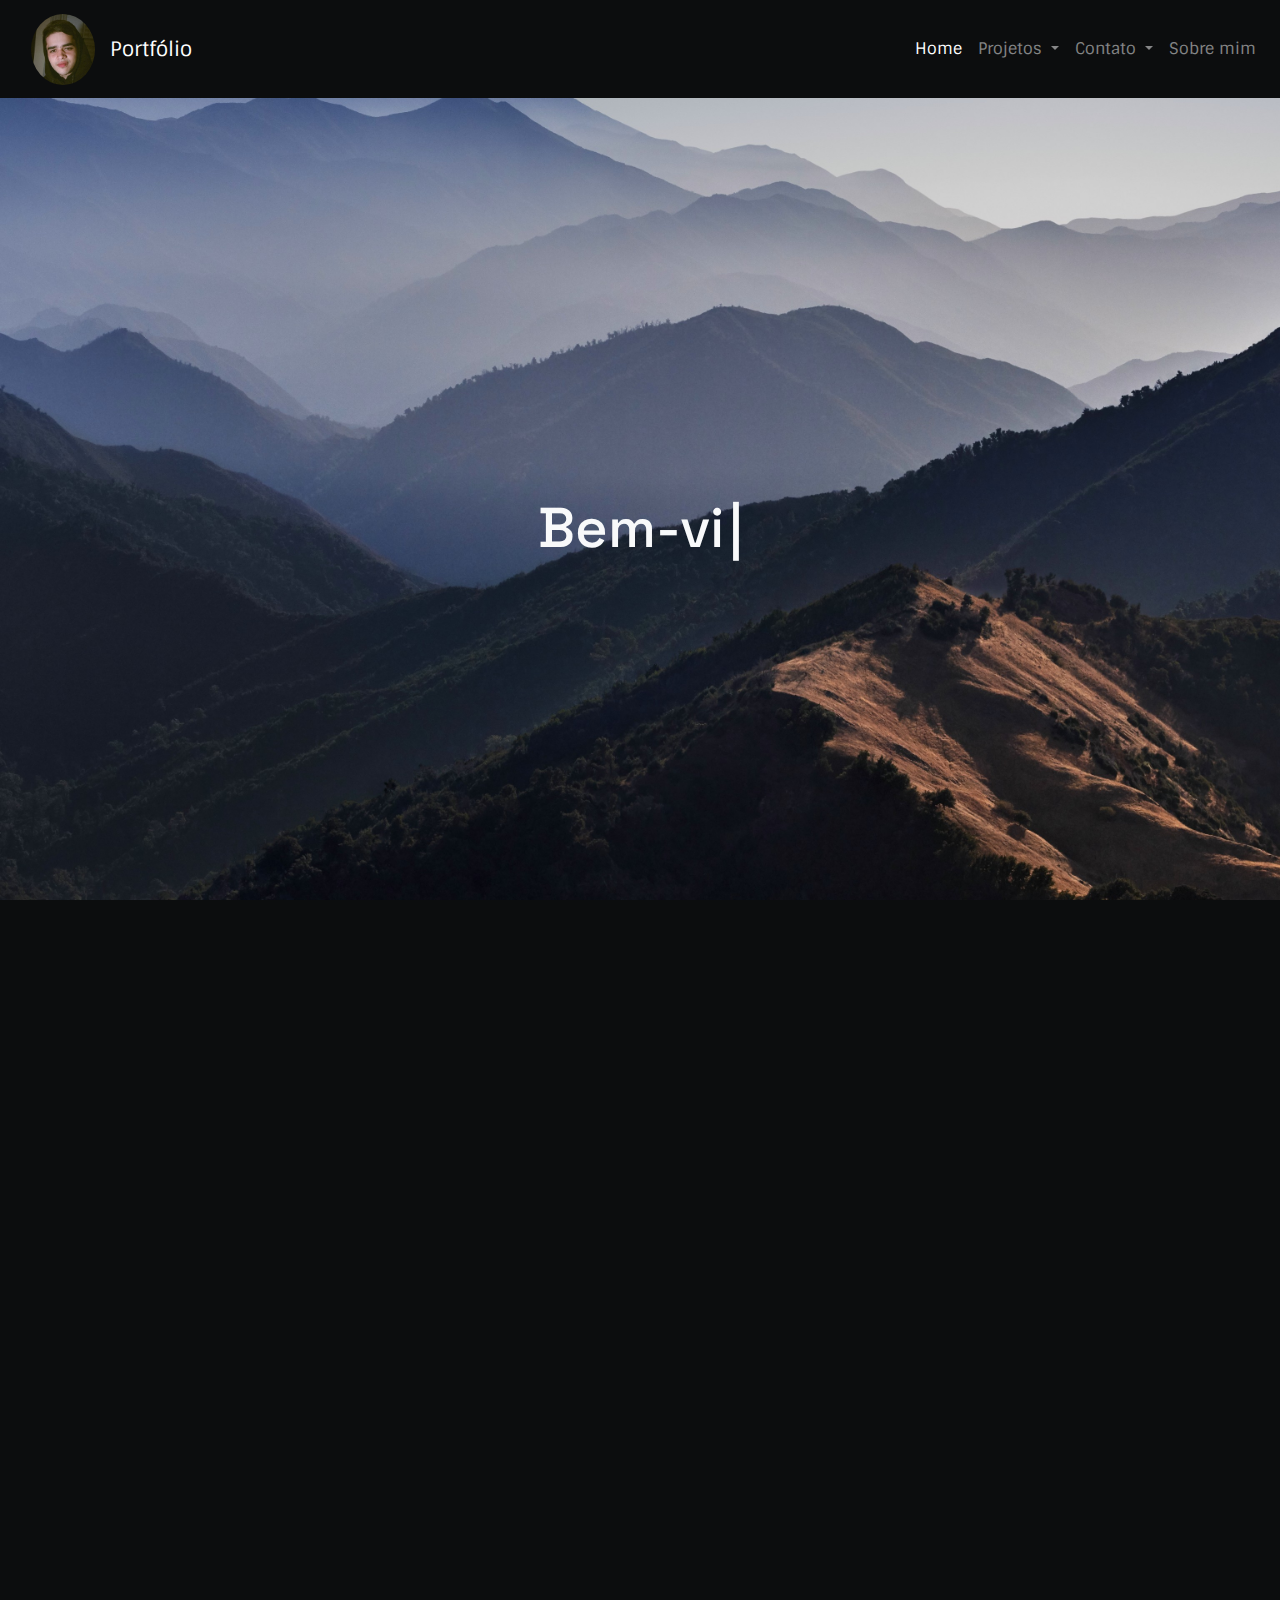
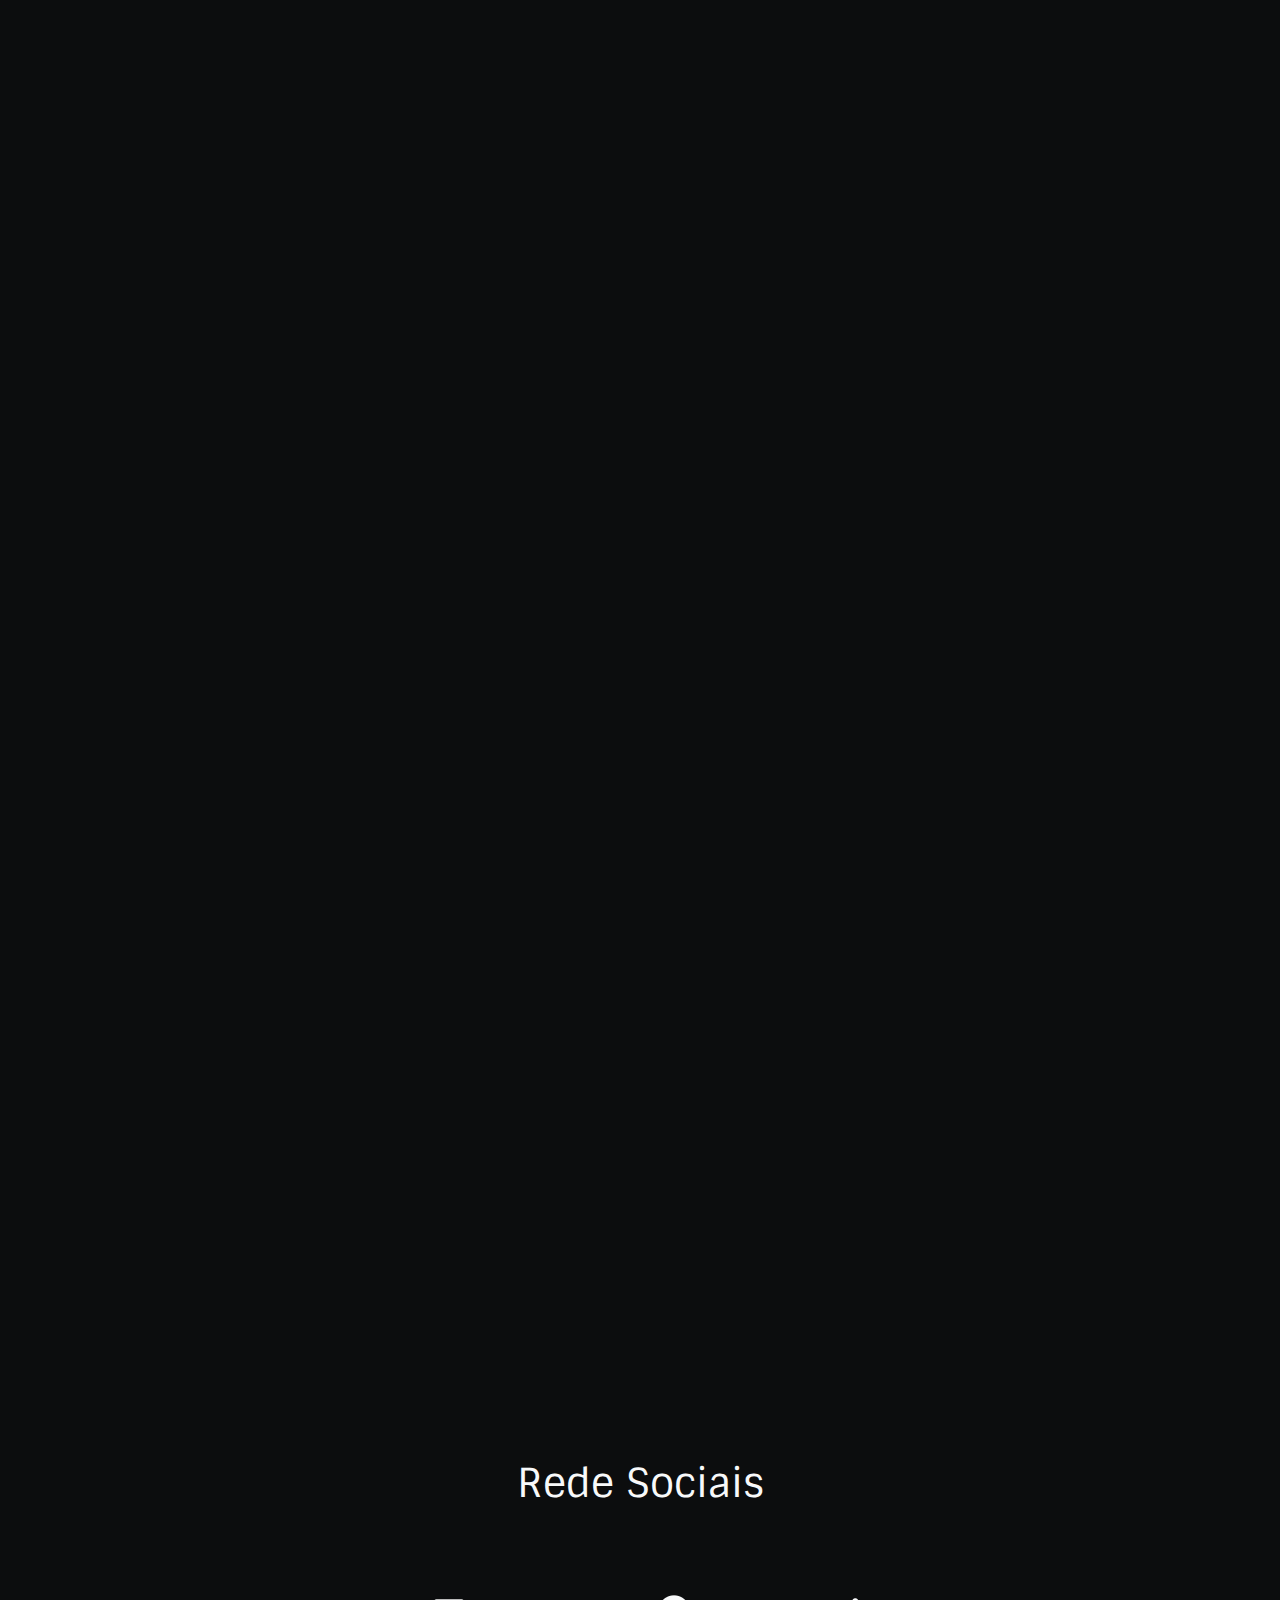
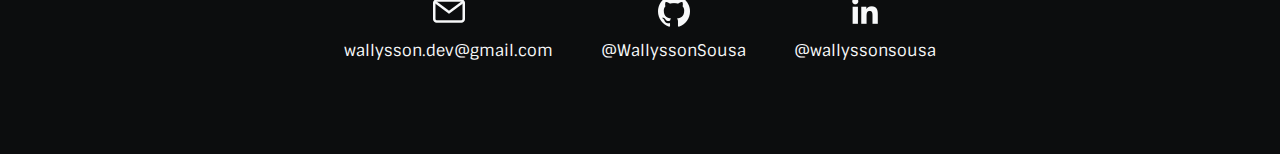
<file: index.html>
<!DOCTYPE html>
<html lang="pt-BR">

<head>
    <meta charset="UTF-8">
    <meta http-equiv="X-UA-Compatible" content="IE=edge">
    <meta name="viewport" content="width=device-width, initial-scale=1.0">
    <link rel="stylesheet" href="https://cdn.jsdelivr.net/npm/bootstrap@4.0.0/dist/css/bootstrap.min.css"
        integrity="sha384-Gn5384xqQ1aoWXA+058RXPxPg6fy4IWvTNh0E263XmFcJlSAwiGgFAW/dAiS6JXm" crossorigin="anonymous">
    <link href="https://fonts.googleapis.com/css2?family=Space+Grotesk:wght@300;400;500;600&display=swap"
        rel="stylesheet">
        <link rel="shortcut icon" href="img/letra-w.png" type="image/x-icon">
    <link href="https://fonts.googleapis.com/css2?family=Sintony:wght@400;700&display=swap" rel="stylesheet">
    <link rel="stylesheet" href="https://unpkg.com/aos@next/dist/aos.css" />
    <link rel="stylesheet" href="style.css">
    <title>Portfólio Wallysson</title>
</head>

<body>

    <header>
        <nav class="navbar navbar-expand-lg navbar-dark navbar-color">
            <a href="#">
                <img src="img/foto-logo.jpg" width="64" height="auto" class="d-inline-block align-text-top logo">
            </a>
            <a class="navbar-brand" href="#">Portfólio</a>
            <button class="navbar-toggler" type="button" data-toggle="collapse" data-target="#navbarNav"
                aria-controls="navbarNav" aria-expanded="false" aria-label="Toggle navigation">
                <span class="navbar-toggler-icon"></span>
            </button>
            <div class="collapse navbar-collapse justify-content-end" id="navbarNav">
                <ul class="navbar-nav">
                    <li class="nav-item active">
                        <a class="nav-link" href="#">Home <span class="sr-only">(current)</span></a>
                    </li>
                    <li class="nav-item dropdown">
                        <a class="nav-link dropdown-toggle" href="#" id="navbarDropdownMenuLink" data-toggle="dropdown"
                            aria-haspopup="true" aria-expanded="false">
                            Projetos
                        </a>
                        <div class="dropdown-menu navbar-dark bg-white" aria-labelledby="navbarDropdownMenuLink">
                            <a class="dropdown-item " href="paginas/projetos-html.html">HTML e CSS</a>
                            <a class="dropdown-item" href="paginas/projetos-react.html">React JS</a>
                            <a class="dropdown-item" href="#">...</a>
                        </div>
                    </li>
                    <li class="nav-item dropdown">
                        <a class="nav-link dropdown-toggle" href="#" id="navbarDropdownMenuLink" data-toggle="dropdown"
                            aria-haspopup="true" aria-expanded="false">
                            Contato
                        </a>
                        <div class="dropdown-menu navbar-dark bg-white" aria-labelledby="navbarDropdownMenuLink">
                            <a class="dropdown-item " href="paginas/contanto.html">Contato</a>
                            <a class="dropdown-item" href="https://github.com/WallyssonSousa">Git Hub</a>
                            <a class="dropdown-item" href="https://www.linkedin.com/in/wallyssonsousa/">Linkedin</a>
                        </div>
                    </li>
                    <li class="nav-item">
                        <a class="nav-link" href="paginas/sobre-mim.html">Sobre mim</a>
                    </li>
                </ul>
            </div>
        </nav>
    </header>

    <section class="container-fluid container-banner img-fluid">
        <h1 id="efeito-maquina" class="text-light">Bem-vindo ao meu portfólio</h1>
    </section>


    <section class="container-fluid container--resumo text-light" data-aos="fade-right">
        <h1>Um breve resumo</h1>
        <div class="row container--resumo-texto">
            <p>
                Olá, me chamo Wallysson, tenho 17 anos, moro em São Paulo. Atuo como desenvolver
                web e, também, desenvolvo aplicativos mobile, além de mexer com bancos de dados... atualmente, faço
                curso técnico em desenvolvimento de sistemas na ETEC Paulistano
            </p>
            <a href="paginas/sobre-mim.html" class="btn btn-outline-light">Saiba mais</a>

        </div>
    </section>

    <section class="container-fluid container--habilidades text-light" data-aos="fade-right">
        <h1>Habilidades</h1>
        <div class="row container--habilidades-cards" id="card">
            <div class="card-element">
                <figure>
                    <img src="../img/icons-linguagens/html-5.png" class="rounded card-element-image">
                </figure>
                <p class="fs-4">
                    HTML
                </p>
            </div>
            <div class="card-element">
                <figure>
                    <img src="../img/icons-linguagens/css-3.png" class="rounded card-element-image">
                </figure>
                <p class="fs-4">
                    CSS
                </p>
            </div>
            <div class="card-element">
                <figure>
                    <img src="../img/icons-linguagens/js.png" class="rounded card-element-image">
                </figure>
                <p class="fs-4">
                    Java Script
                </p>
            </div>
            <div class="card-element">
                <figure>
                    <img src="../img/icons-linguagens/bootstrap.png" class="rounded card-element-image">
                </figure>
                <p class="fs-4">
                    Bootstrap
                </p>
            </div>
            <div class="card-element">
                <figure>
                    <img src="../img/icons-linguagens/React-js.png" class="rounded card-element-image">
                </figure>
                <p class="fs-4">
                    React JS
                </p>
            </div>
            <div class="card-element">
                <figure>
                    <img src="../img/icons-linguagens/react-native.png" class="rounded card-element-image">
                </figure>
                <p class="fs-4">
                    React Native
                </p>
            </div>
            <div class="card-element">
                <figure>
                    <img src="../img/icons-linguagens/typescript.png" class="rounded card-element-image">
                </figure>
                <p class="fs-4">
                    Type Script
                </p>
            </div>
            <div class="card-element">
                <figure>
                    <img src="../img/icons-linguagens/node-js.png" class="rounded card-element-image">
                </figure>
                <p class="fs-4">
                    Node js
                </p>
            </div>
            <div class="card-element">
                <figure>
                    <img src="../img/icons-linguagens/java.png" class="rounded card-element-image">
                </figure>
                <p class="fs-4">
                    Java
                </p>
            </div>
            <div class="card-element">
                <figure>
                    <img src="../img/icons-linguagens/python.png" class="rounded card-element-image">
                </figure>
                <p class="fs-4">
                    Python
                </p>
            </div>
            <div class="card-element">
                <figure>
                    <img src="../img/icons-linguagens/php.png" class="rounded card-element-image">
                </figure>
                <p class="fs-4">
                    PHP
                </p>
            </div>
            <div class="card-element">
                <figure>
                    <img src="../img/icons-linguagens/mysql.png" class="rounded card-element-image">
                </figure>
                <p class="fs-4">
                    MySql
                </p>
            </div>
        </div>
    </section>

    <section class="container-fluid container--projetos text-light" data-aos="fade-right">
        <h1>Projetos</h1>
        <div class="container-card">
            <div class="card">
                <img src="img/capas-projetos/blog-vingadores.png">
                <div class="card-info">
                    <h3>Blog dos Vingadores</h3>
                    <p>Feito com React Js e Styled-Components</p>
                </div>
            </div>
            <div class="card">
                <img src="img/capas-projetos/analise-bitcoin.png">
                <div class="card-info">
                    <h3>Analise Bitcoin</h3>
                    <p>Feito com React Js, consumindo API de criptomoedas</p>
                </div>
            </div>
            <div class="card">
                <img src="img/capas-projetos/clone-sportify.png">
                <div class="card-info">
                    <h3>Clone-Sportify</h3>
                    <p>Feito com React Js</p>
                </div>
            </div>
            <div class="card">
                <img src="img/capas-projetos/organo.png">
                <div class="card-info">
                    <h3>Organo</h3>
                    <p>Feito com React Js para o curso na Alura</p>
                </div>
            </div>
            <div class="card">
                <img src="img/capas-projetos/guia-de-livros.png">
                <div class="card-info">
                    <h3>Guia de Livros</h3>
                    <p>Feito com HTML e CSS</p>
                </div>
            </div>
            <div class="card">
                <img src="img/capas-projetos/servidor-de-senhas.png">
                <div class="card-info">
                    <h3>Servidor de Senhas</h3>
                    <p>Feito com HTML e CSS</p>
                </div>
            </div>
            <div class="card">
                <img src="img/capas-projetos/osmor.png">
                <div class="card-info">
                    <h3>Osmor</h3>
                    <p>Feito com HTML, CSS e Bootstrap</p>
                </div>
            </div>
            <div class="card">
                <img src="img/capas-projetos/guia-de-museus.png">
                <div class="card-info">
                    <h3>Guia Museus</h3>
                    <p>Feito com React e ReactBoostrap</p>
                </div>
            </div>
        </div>
    </section>

    <section class="container-fluid container--redes-sociais text-light">
        <h1>Rede Sociais</h1>
        <div class="cards--redes-sociais">
            <div class="card--social">
                <img src="img/icons-rede-sociais/o-email.png">
                <p>wallysson.dev@gmail.com</p>
            </div>
            <div class="card--social">
                <img src="img/icons-rede-sociais/github.png">
                <p>@WallyssonSousa</p>
            </div>
            <div class="card--social">
                <img src="img/icons-rede-sociais/linkedin.png">
                <p>@wallyssonsousa</p>
            </div>
        </div>
    </section>



    <script src="https://code.jquery.com/jquery-3.2.1.slim.min.js"
        integrity="sha384-KJ3o2DKtIkvYIK3UENzmM7KCkRr/rE9/Qpg6aAZGJwFDMVNA/GpGFF93hXpG5KkN"
        crossorigin="anonymous"></script>
    <script src="https://cdn.jsdelivr.net/npm/popper.js@1.12.9/dist/umd/popper.min.js"
        integrity="sha384-ApNbgh9B+Y1QKtv3Rn7W3mgPxhU9K/ScQsAP7hUibX39j7fakFPskvXusvfa0b4Q"
        crossorigin="anonymous"></script>
    <script src="https://cdn.jsdelivr.net/npm/bootstrap@4.0.0/dist/js/bootstrap.min.js"
        integrity="sha384-JZR6Spejh4U02d8jOt6vLEHfe/JQGiRRSQQxSfFWpi1MquVdAyjUar5+76PVCmYl"
        crossorigin="anonymous"></script>
    <script src="https://unpkg.com/aos@next/dist/aos.js"></script>
    <script src="Js/index.js"></script>
</body>

</html>
</file>
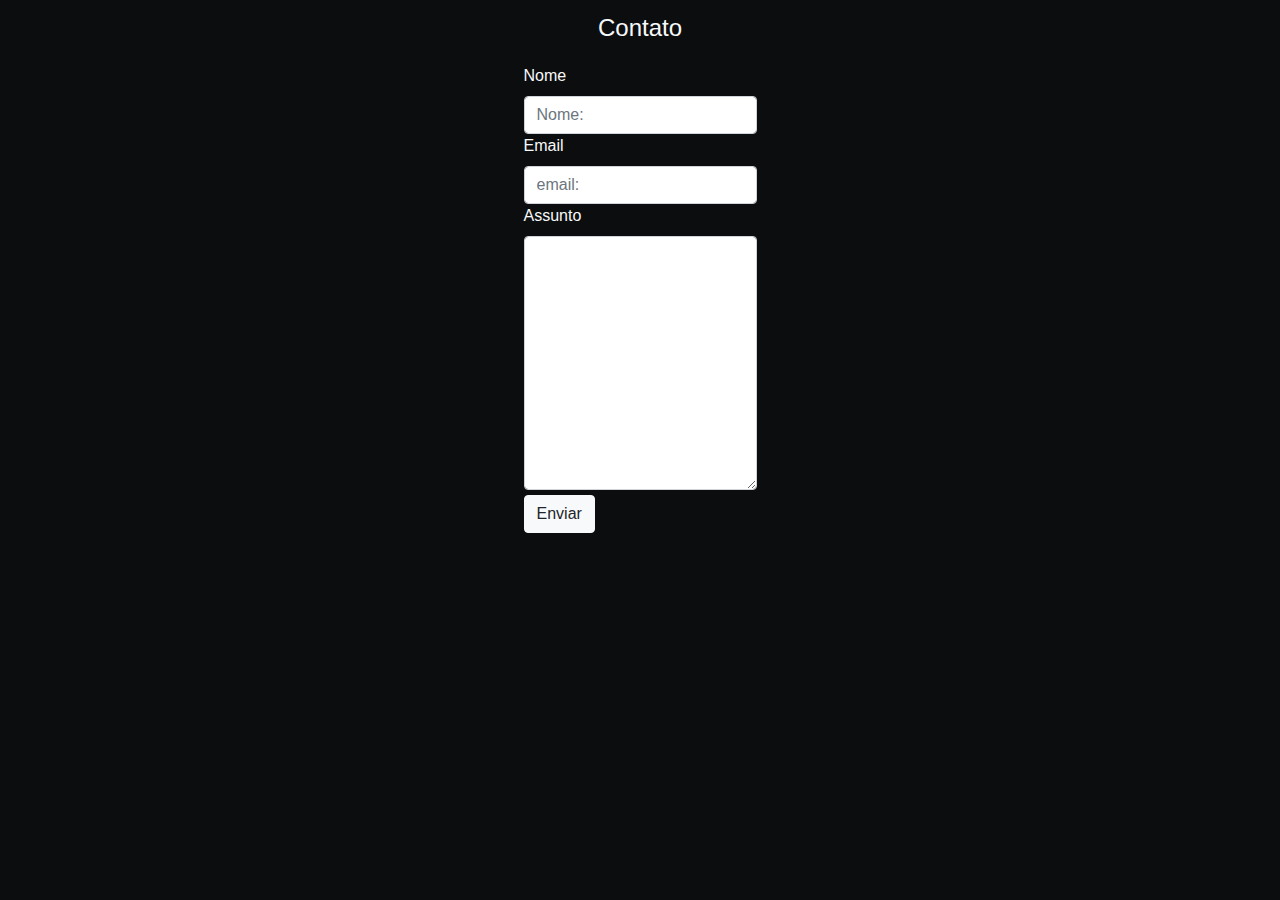
<file: paginas/contanto.html>
<html lang="pt-br">

<head>
    <meta charset="UTF-8">
    <meta http-equiv="X-UA-Compatible" content="IE=edge">
    <meta name="viewport" content="width=device-width, initial-scale=1.0">
    <title>Contato</title>
    <link rel="stylesheet" href="../style.css">
    <link rel="shortcut icon" href="../img/letra-w.png" type="image/x-icon">
    <link rel="stylesheet" href="https://cdn.jsdelivr.net/npm/bootstrap@4.0.0/dist/css/bootstrap.min.css"
        integrity="sha384-Gn5384xqQ1aoWXA+058RXPxPg6fy4IWvTNh0E263XmFcJlSAwiGgFAW/dAiS6JXm" crossorigin="anonymous">
    <link href="https://fonts.googleapis.com/css2?family=Space+Grotesk:wght@300;400;500;600&display=swap"
        rel="stylesheet">
</head>

<body style="background-color: #0c0d0e;">

    <div class="container-md text-light">
        <form onsubmit="abrirWhatsapp()">
            <fieldset>
                
                <legend>Contato</legend>

                <div class="container-form">

                    <label for="nome" class="form-label label-tamanho fw-bolder">Nome</label>
                    <input type="text" name="nome" id="nome" class="form-control" placeholder="Nome:" required>

                    <label for="email" class="form-label label-tamanho fw-bolder">Email</label>
                    <input type="email" name="email" id="email" class="form-control" placeholder="email:" required>

                    <label for="assunto">Assunto</label>
                    <textarea class="form-control" id="assunto" rows="10"></textarea>

                    <button type="submit" class="btn btn-light btn-enviar">Enviar</button>

                </div>

            </fieldset>

        </form>
    </div>


    <script src="../Js/contato.js"></script>

</body>

</html>
</file>
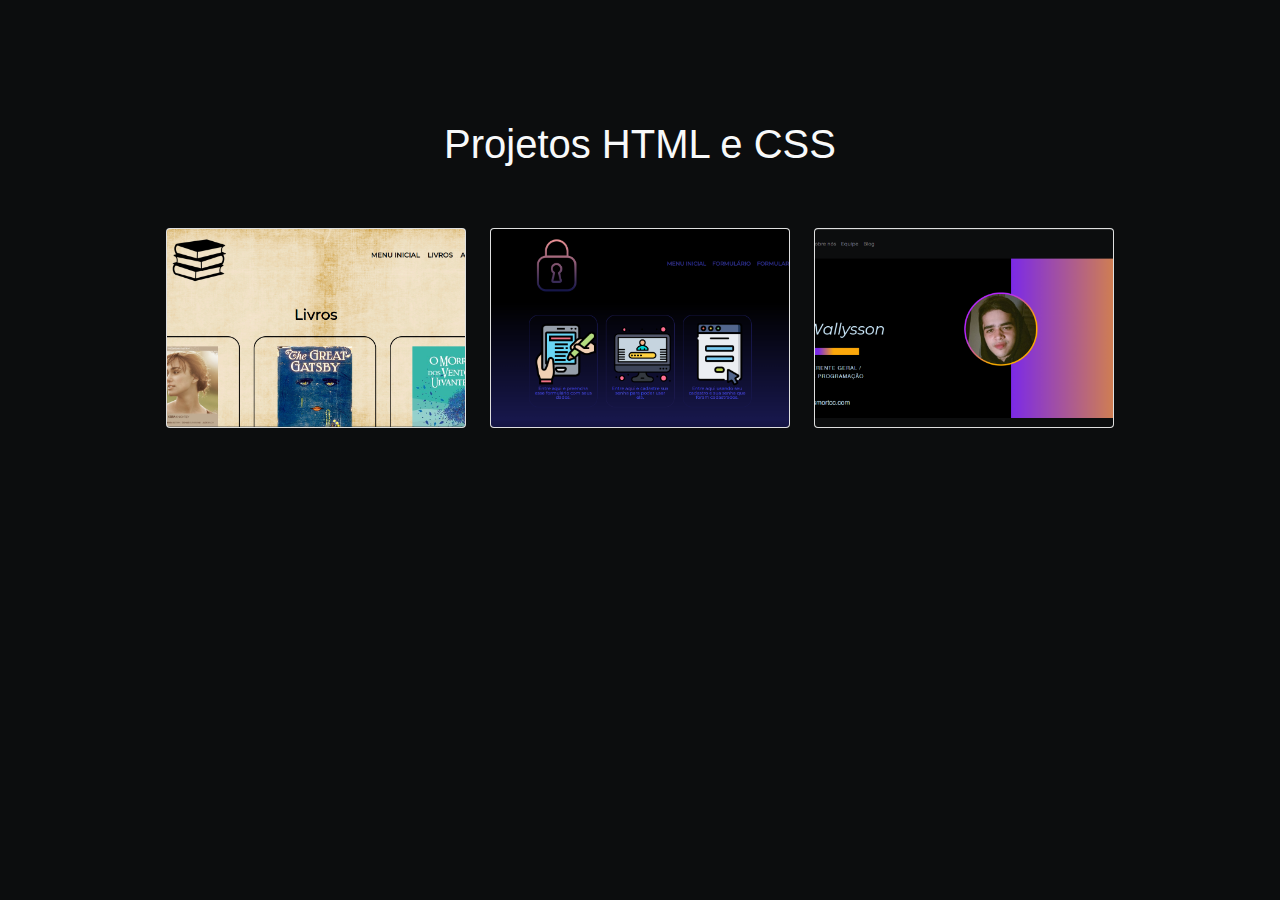
<file: paginas/projetos-html.html>
<!DOCTYPE html>
<html lang="en">

<head>
    <meta charset="UTF-8">
    <meta http-equiv="X-UA-Compatible" content="IE=edge">
    <meta name="viewport" content="width=device-width, initial-scale=1.0">
    <title>Projetos HTML e CSS</title>
    <link rel="shortcut icon" href="../img/letra-w.png" type="image/x-icon">
    <link rel="stylesheet" href="https://cdn.jsdelivr.net/npm/bootstrap@4.0.0/dist/css/bootstrap.min.css"
        integrity="sha384-Gn5384xqQ1aoWXA+058RXPxPg6fy4IWvTNh0E263XmFcJlSAwiGgFAW/dAiS6JXm" crossorigin="anonymous">
    <link href="https://fonts.googleapis.com/css2?family=Space+Grotesk:wght@300;400;500;600&display=swap"
        rel="stylesheet">
    <link rel="stylesheet" href="../style.css">
</head>

<body>
    <section class="container-fluid container--projetos text-light">
        <h1>Projetos HTML e CSS</h1>
        <div class="container-card">
            <div class="card">
                <img src="../img/capas-projetos/guia-de-livros.png">
                <div class="card-info">
                    <h3>Guia de Livros</h3>
                    <p>Feito com HTML e CSS</p>
                </div>
            </div>
            <div class="card">
                <img src="../img/capas-projetos/servidor-de-senhas.png">
                <div class="card-info">
                    <h3>Servidor de Senhas</h3>
                    <p>Feito com HTML e CSS</p>
                </div>
            </div>
            <div class="card">
                <img src="../img/capas-projetos/osmor.png">
                <div class="card-info">
                    <h3>Osmor</h3>
                    <p>Feito com HTML, CSS e Bootstrap</p>
                </div>
            </div>
        </div>
    </section>
</body>

</html>
</file>
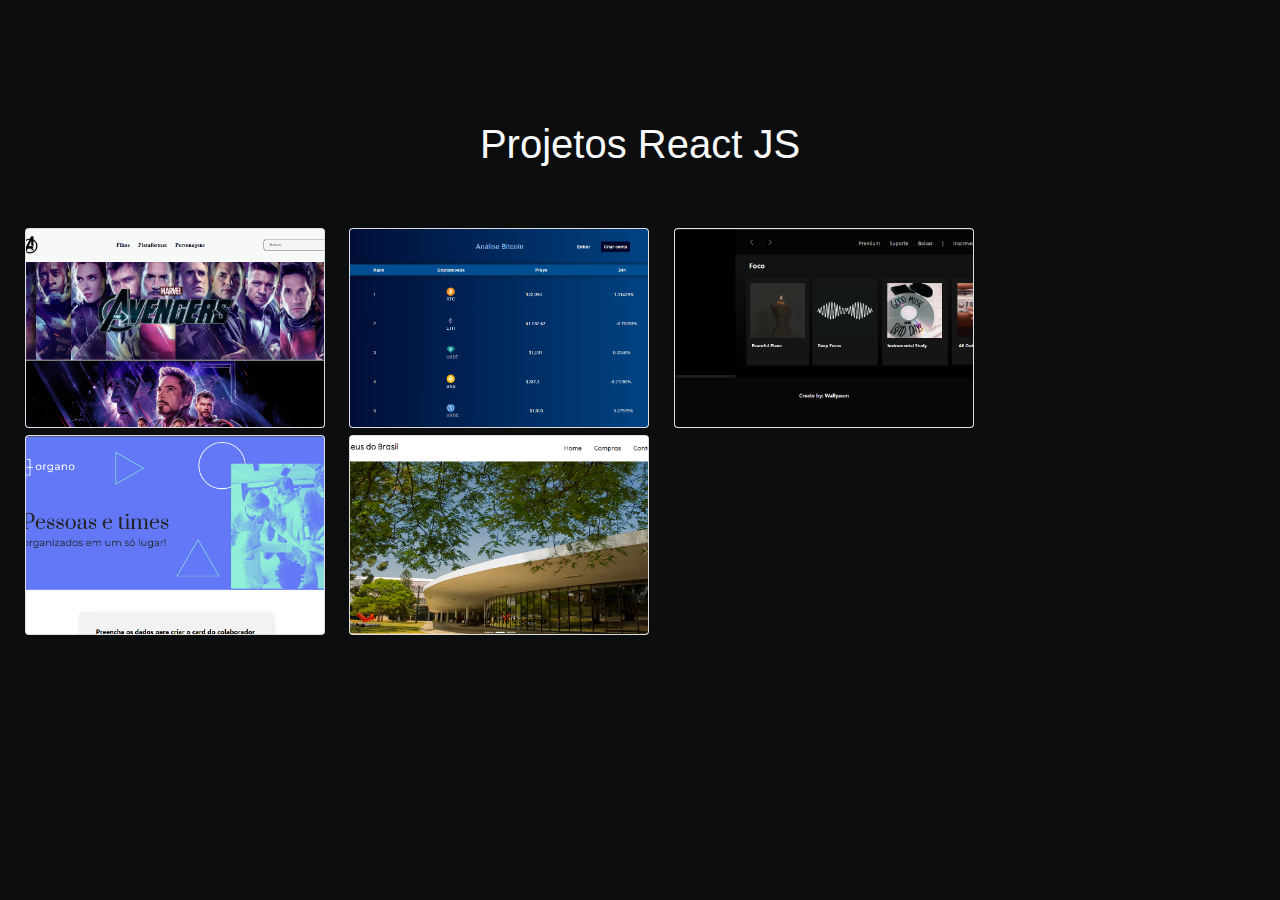
<file: paginas/projetos-react.html>
<!DOCTYPE html>
<html lang="en">

<head>
    <meta charset="UTF-8">
    <meta http-equiv="X-UA-Compatible" content="IE=edge">
    <meta name="viewport" content="width=device-width, initial-scale=1.0">
    <title>Projetos React</title>
    <link rel="shortcut icon" href="../img/letra-w.png" type="image/x-icon">
    <link rel="stylesheet" href="https://cdn.jsdelivr.net/npm/bootstrap@4.0.0/dist/css/bootstrap.min.css"
        integrity="sha384-Gn5384xqQ1aoWXA+058RXPxPg6fy4IWvTNh0E263XmFcJlSAwiGgFAW/dAiS6JXm" crossorigin="anonymous">
    <link href="https://fonts.googleapis.com/css2?family=Space+Grotesk:wght@300;400;500;600&display=swap"
        rel="stylesheet">
    <link rel="stylesheet" href="../style.css">
</head>

<body>
    <section class="container-fluid container--projetos text-light">
        <h1>Projetos React JS</h1>
        <div class="container-card">
            <div class="card">
                <img src="../img/capas-projetos/blog-vingadores.png">
                <div class="card-info">
                    <h3>Blog dos Vingadores</h3>
                    <p>Feito com React Js e Styled-Components</p>
                </div>
            </div>
            <div class="card">
                <img src="../img/capas-projetos/analise-bitcoin.png">
                <div class="card-info">
                    <h3>Analise Bitcoin</h3>
                    <p>Feito com React Js, consumindo API de criptomoedas</p>
                </div>
            </div>
            <div class="card">
                <img src="../img/capas-projetos/clone-sportify.png">
                <div class="card-info">
                    <h3>Clone-Sportify</h3>
                    <p>Feito com React Js</p>
                </div>
            </div>
            <div class="card">
                <img src="../img/capas-projetos/organo.png">
                <div class="card-info">
                    <h3>Organo</h3>
                    <p>Feito com React Js para o curso na Alura</p>
                </div>
            </div>
            <div class="card">
                <img src="../img/capas-projetos/guia-de-museus.png">
                <div class="card-info">
                    <h3>Guia Museus</h3>
                    <p>Feito com React e ReactBoostrap</p>
                </div>
            </div>
    </section>
</body>

</html>
</file>
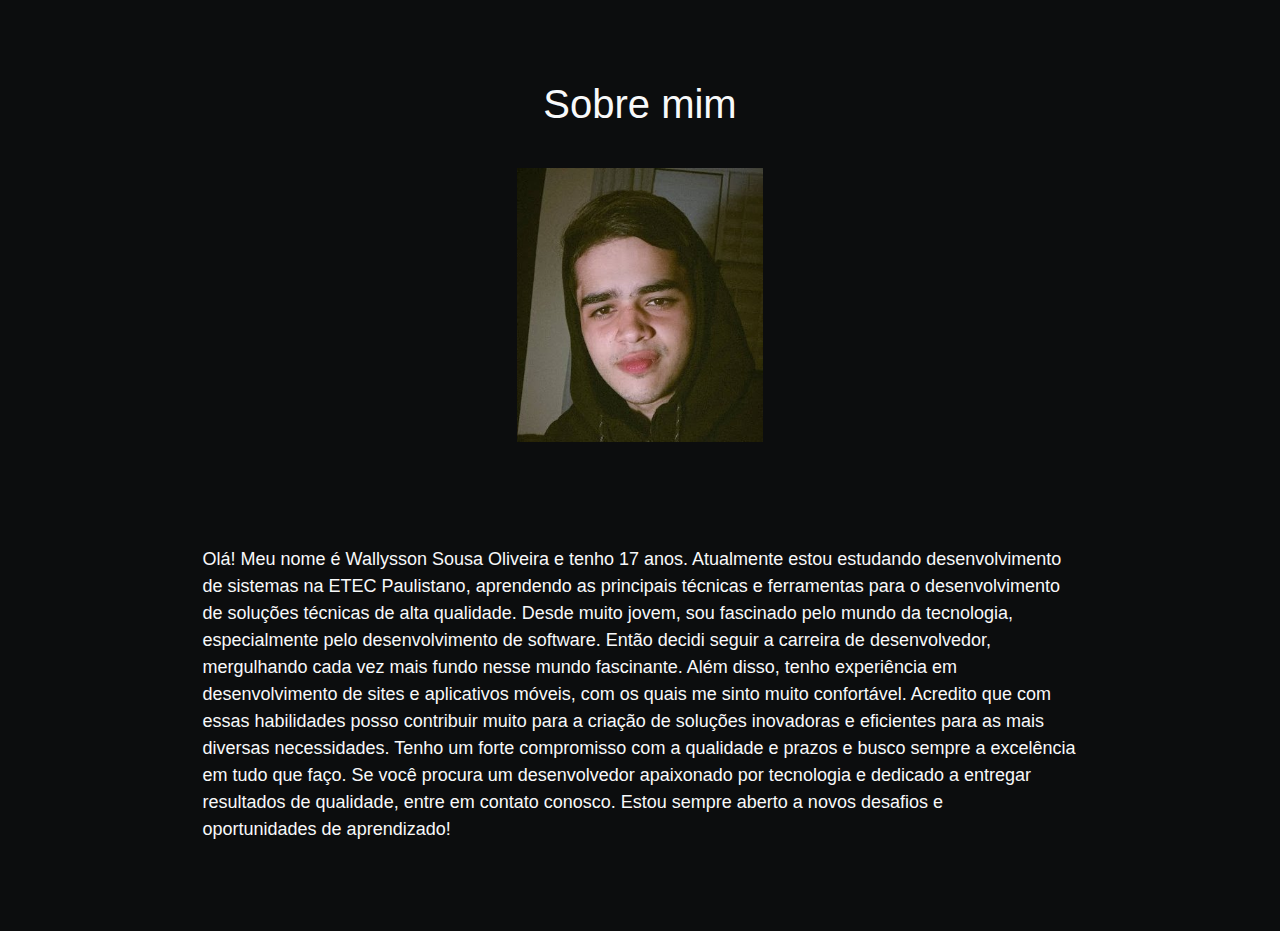
<file: paginas/sobre-mim.html>
<!DOCTYPE html>
<html lang="en">

<head>
    <meta charset="UTF-8">
    <meta http-equiv="X-UA-Compatible" content="IE=edge">
    <meta name="viewport" content="width=device-width, initial-scale=1.0">
    <title>Sobre mim</title>
    <link rel="shortcut icon" href="../img/letra-w.png" type="image/x-icon">
    <link rel="stylesheet" href="https://cdn.jsdelivr.net/npm/bootstrap@4.0.0/dist/css/bootstrap.min.css"
        integrity="sha384-Gn5384xqQ1aoWXA+058RXPxPg6fy4IWvTNh0E263XmFcJlSAwiGgFAW/dAiS6JXm" crossorigin="anonymous">
    <link href="https://fonts.googleapis.com/css2?family=Space+Grotesk:wght@300;400;500;600&display=swap"
        rel="stylesheet">
    <link rel="stylesheet" href="../style.css">
</head>

<body>

    <section class="container-fluid container--perfil text-light">
        <h1 style="margin-top: 2em;">Sobre mim</h1>
        <div class="perfil">
            <img src="../img/foto-logo.jpg">
        </div>
    </section>

    <section class="container-fluid container--resumo text-light" data-aos="fade-right">
        
        <div class="row container--resumo-texto">
            <p style="font-size: 18px;">
                Olá! Meu nome é Wallysson Sousa Oliveira e tenho 17 anos. Atualmente estou estudando desenvolvimento de
                sistemas na ETEC Paulistano, aprendendo as principais técnicas e ferramentas para o desenvolvimento de
                soluções técnicas de alta qualidade.
                Desde muito jovem, sou fascinado pelo mundo da tecnologia, especialmente pelo desenvolvimento de
                software. Então decidi seguir a carreira de desenvolvedor, mergulhando cada vez mais fundo nesse mundo
                fascinante.
                Além disso, tenho experiência em desenvolvimento de sites e aplicativos móveis, com os quais me sinto
                muito confortável. Acredito que com essas habilidades posso contribuir muito para a criação de soluções
                inovadoras e eficientes para as mais diversas necessidades.
                Tenho um forte compromisso com a qualidade e prazos e busco sempre a excelência em tudo que faço. Se
                você procura um desenvolvedor apaixonado por tecnologia e dedicado a entregar resultados de qualidade,
                entre em contato conosco. Estou sempre aberto a novos desafios e oportunidades de aprendizado!
            </p>
        </div>
    </section>
</body>

</html>
</file>
<file: style.css>
:root {
    --cor-principal: #0c0d0e;
    --cor-secundaria: #14171a;
    --cor-bordas: #737373;
    --cor-clara: #999999;
    --preto: #030303;
    --font-principal: 'Sintony', sans-serif;
    --font-efeito: 'Space Grotesk', sans-serif;
}

html {
    overflow-x: hidden;
}

body {
    background-color: var(--cor-principal);
    font-family: var(--font-principal);
}

.navbar-color {
    background-color: var(--cor-principal);
}

.logo {
    border-radius: 100%;
    margin: 5px 15px
}

.container-banner {
    max-width: 100%;
    padding: 15em;
    height: 90vh;
    background-image: url(img/papeldeparede.jpg);
    background-repeat: no-repeat;
    background-size: cover;
    -webkit-background-size: cover;
    -moz-background-size: cover;
    -moz-background-size: cover;
    background-position: center center;
    background-attachment: fixed;
    display: flex;
    justify-content: center;
    align-items: center;

}

@media (max-width: 575.98px) {
    .container-banner {
        padding: 10em;
    }
}

#efeito-maquina {
    position: relative;
    top: 0.5em;
    font-size: 3.5em;
    font-family: var(--font-efeito);
    color: aliceblue;
}

#efeito-maquina::after {
    content: '|';
    margin-left: 5px;
    opacity: 1;
    animation: pisca .7s infinite;
}

@keyframes pisca {

    0%,
    100% {
        opacity: 1;
    }

    50% {
        opacity: 0;
    }
}

.container--resumo {
    display: grid;
    place-items: center;
    margin: 3em 0;
}

.container--resumo-texto {
    max-width: 70%;
    display: flex;
    flex-wrap: wrap;
    margin: 1.5em 0;
}

.container--habilidades {
    display: grid;
    place-items: center;
    margin: 5em 0;

}

.container--habilidades-cards {
    max-width: 80%;
    display: flex;
    flex-wrap: wrap;
    flex-direction: row;
    margin: 5em 0;
}

.card-element {
    display: flex;
    align-items: center;
    flex-direction: column;
    background-color: var(--preto);
    width: 20vh;
    padding: 15px 0;
    border-radius: 5px;
    margin: 2em 1.5em;
    transform: translateY(0px);
    animation: float 5s ease-in-out infinite;
    cursor: pointer;
    border: 1px solid #f8f9fa;

}

.card-element-image {
    width: 100%;
    display: flex;
    justify-content: center;
    align-items: center;
}

@keyframes float {
    0% {
        transform: translateY(0px);
    }

    50% {
        transform: translateY(-30px);
    }

    100% {
        transform: translateY(0px);
    }
}

.container--projetos {
    display: grid;
    place-items: center;
    margin: 5em 0;
}

.container--projetos h1 {
    margin: 1.0em 0 1.5em 0;
}

.card {
    position: relative;
    display: inline-block;
    width: 300px;
    height: 200px;
    overflow: hidden;
    margin: 0 10px;
    cursor: pointer;
}

.card img {
    width: 100%;
    height: 100%;
    object-fit: cover;
    transition: transform 0.5s ease-in-out;
}

.card:hover img {
    transform: scale(1.2);
}

.card-info {
    position: absolute;
    bottom: 0;
    left: 0;
    width: 100%;
    height: 50%;
    background-color: rgba(0, 0, 0, 0.7);
    color: #fff;
    padding: 10px;
    opacity: 0;
    transition: opacity 0.5s ease-in-out;
}

.card:hover .card-info {
    opacity: 1;
}

.container--redes-sociais {
    text-align: center;
    display: grid;
    place-items: center;
}

.cards--redes-sociais {
    display: flex;
    margin: 5em 0;
}

.card--social {
    margin: 0 1.5em;
    cursor: pointer;
}

.card--social p {
    margin: 0.7em 0;
}

@media (max-width: 670px) {
    .container--habilidades-cards {
        max-width: 100%;
        display: flex;
        flex-wrap: wrap;
        flex-direction: row;
        margin: 5em 0;
    }
}

@media (max-width: 450px) {
    .container--habilidades-cards {
        max-width: 100%;
        display: flex;
        flex-direction: row;
        margin: 1em 0;
    }

    .card-element {
        display: flex;
        align-items: center;
        flex-direction: column;
        background-color: var(--preto);
        width: 15vh;
        padding: 10px 0;
        border-radius: 5px;
        margin: 2em 1.5em;
        transform: translateY(0px);
        animation: float 5s ease-in-out infinite;
        cursor: pointer;
        border: 1px solid #f8f9fa;
    }

    .cards--redes-sociais {
        display: flex;
        flex-direction: column;
        margin: 5em 0;
    }
}

/*Sobre mim CSS*/

.container--perfil {
    display: grid;
    place-items: center;
}

.perfil {
    display: grid;
    place-items: center;
    text-align: center;
    margin: 2em 0;
}

.perfil img {
    width: 70%;
    cursor: pointer;
}

.perfil img:hover {
    opacity: 10px;
}

/**/

/*Contato CSS*/

.container-md {
    display: grid;
    place-items: center;
    margin-top: 10px;
}

legend {
    text-align: center;
}

.container-form {
    padding: 10px;
}

.btn-enviar {
    margin: 5px 0;
}



/**/
</file>
